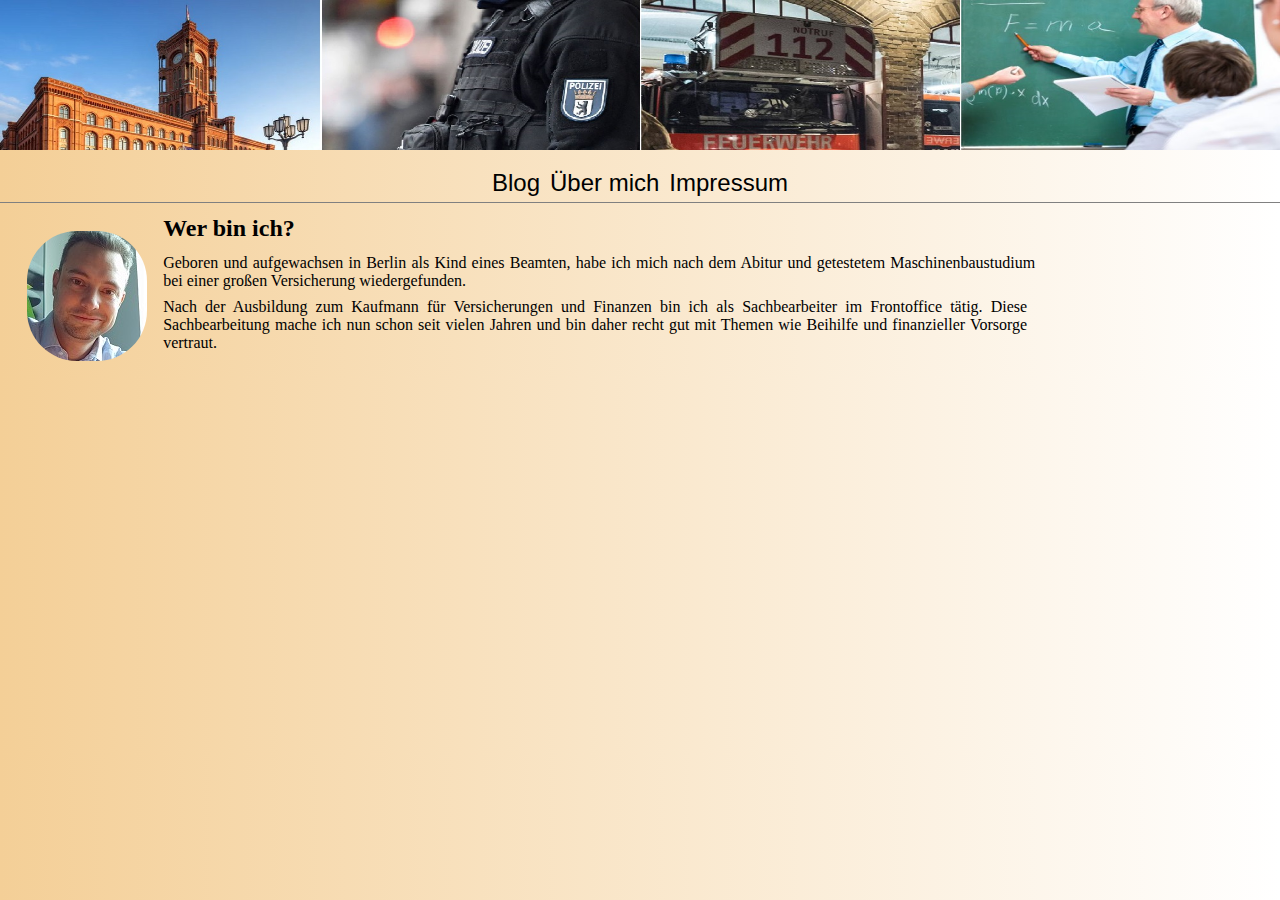
<file: about.html>
<!DOCTYPE html>
<html lang="en">
<head>
    <meta charset="UTF-8">
    <meta http-equiv="X-UA-Compatible" content="IE=edge">
    <meta name="viewport" content="width=device-width, initial-scale=1.0">
    <link rel="stylesheet" href="style.css">
    <title>About</title>
</head>
<body>
    <header>
        
    <img id="big-screen-banner" src="websitebanner.jpg" alt="websitebanner">
            
    <nav>
           <img id="small-screen-banner" src="ava.jpg" alt="websitebanner">
        
           <a href="index.html">Blog</a>
           <a href="about.html">Über mich</a>
           <a href="impressum.html">Impressum</a>
        
    </nav>
</header>

<main>
    
    <article>
        <img src="ava.jpg" alt="Avatar">
        <p>
            <p>
                <h2>Wer bin ich?</h2>
                Geboren und aufgewachsen in Berlin als Kind eines Beamten, habe ich 
                mich nach dem Abitur und getestetem Maschinenbaustudium bei einer großen 
                Versicherung wiedergefunden.
            </p>
            <p>
                Nach der Ausbildung zum Kaufmann für Versicherungen und Finanzen bin ich als Sachbearbeiter im Frontoffice tätig.
                Diese Sachbearbeitung mache ich nun schon seit vielen Jahren und bin daher 
                recht gut mit Themen wie Beihilfe und finanzieller Vorsorge vertraut.
            </p>
            
        </p>    
    </article>
</main>

</body>
</html>
</file>
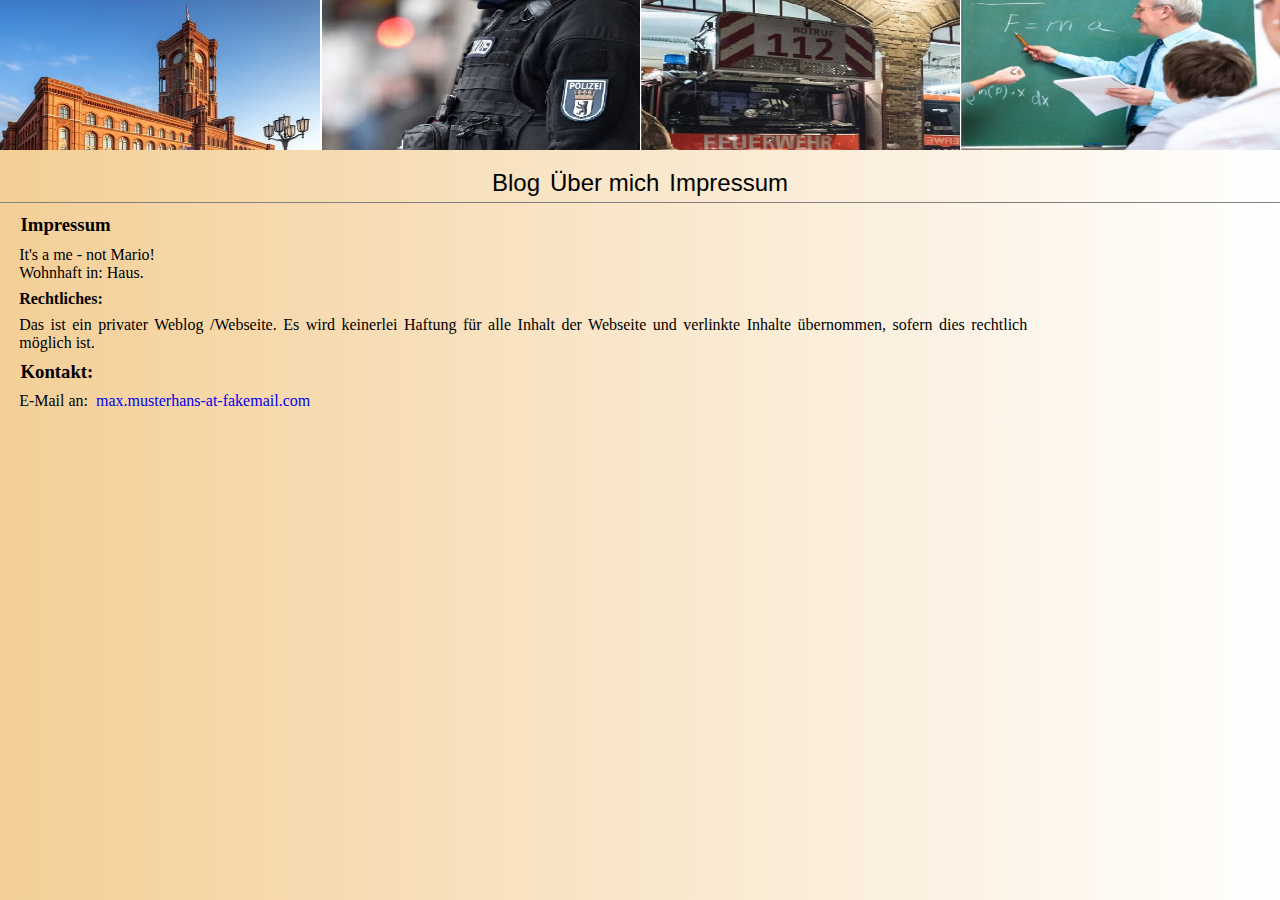
<file: impressum.html>
<!DOCTYPE html>
<html lang="en">
<head>
    <meta charset="UTF-8">
    <meta http-equiv="X-UA-Compatible" content="IE=edge">
    <meta name="viewport" content="width=device-width, initial-scale=1.0">
    <title>Impressum und Recht</title>
    <link rel="stylesheet" href="style.css">
</head>
<body>
    <header>
        
    <img id="big-screen-banner" src="websitebanner.jpg" alt="websitebanner">
            
    <nav>
           <img id="small-screen-banner" src="ava.jpg" alt="websitebanner">
        
           <a href="index.html">Blog</a>
           <a href="about.html">Über mich</a>
           <a href="impressum.html">Impressum</a>
        
    </nav>
</header>
  
    <main>
       
            
        <article>
            <p><!--Inhalt-->
                <h3>Impressum</h3><p>
                It's a me - not Mario! <br>
                Wohnhaft in: Haus.
                
                <h4>Rechtliches:</h4>    
                <p>
                    Das ist ein privater Weblog /Webseite. Es wird keinerlei Haftung 
                    für alle Inhalt der Webseite und verlinkte Inhalte übernommen, sofern 
                    dies rechtlich möglich ist.
                </p>

                <h3>Kontakt:</h3>
                <p>
                E-Mail an:<a href="mailto:max.musterhans@fakemail.com">max.musterhans-at-fakemail.com</a>        
                </p>
            </p>  
            
        </article>
        
            

        
    </main>


</body>
</html>
</file>
<file: style.css>
/* ------------------------Allgemeine Deklarationen-------------------------- */
*{
    margin:0;
    padding:0;
    box-sizing: border-box;
}

body{
    background-image: linear-gradient(to right, #f4cf97, #ffffff);
    font-family:'Times New Roman', Times, serif;
    color: black;
    
    /* font-size: large; */
}
a{
    text-decoration:none;
}
a:hover{
    background-color: #fff;
}
/* ---------------------------------------------------------------
----------------CSS for smaller screen-width----------------------
------------------------------------------------------------------ */
@media only screen and (max-width: 600px)
{
    header{
        border-bottom: 1px solid grey;
    }
    img#big-screen-banner{
        display: none;
    }
    img#small-screen-banner{
        float:left;
        height: 1.5em;
        padding: 5px;
        border-radius: 50%;
    }
    header nav{
        padding-top:10px;
        display:flex;
        justify-content: center;
        
        font-size: 1.5em;    
        font-family:Impact, Haettenschweiler, 'Arial Narrow Bold', sans-serif;
    }
    
    nav a{
        padding: 5px;
        text-decoration: none;
        color: black;
    }
    nav a:hover{
        cursor:pointer;
        background-color:#ffffff;
    }
    nav a:active{
        background-color: #f4cf97;       
    }
    

    main>* {
        margin:0.7em;
        text-align: center;
    }
    /* Artikelsektion scrollbar machen */
    .blogsection{
        max-height: 600px;
        width: 98%;
        /* border: 2px inset #f4cf97; */
        margin: auto;
        overflow-y: auto;
        overflow-x:hidden;
    
        }
        /* div-klasse um <articel> und <aside> nebeneinander zu positionieren */
        .artikel{
            display:flex;
            /* justify-content: space-between; */
            /* border: 1px solid YELLOW; */
            flex-wrap: wrap;
            border-top: 2px solid grey;
            margin-top: 3em;
            justify-content: center;
            }
        article{
            /* width: 80%; */
            /* border: 1px solid red; */
            text-align: justify;
        }
        article * {
            /* padding: 5px; */
            margin: 0.5em;
            /* list-style: none; */
        }
        article img{
            float: left;
            margin: 1em;
            height: 4em;
            border-radius:50px;
        }
    
        aside{
            /* width: 20%; */
            /* border: 1px solid aqua; */
            border: 1px dotted grey;
            /* padding: 1em;    */
            /* text-align: center; */
        }
        aside *{
            margin: 1em;
        }
        aside img{
            width: 100%;
            margin:0%;
            /* padding:0%; */
        }
        

}
/* -------------------------------------------------------------
------------------CSS for bigger screen-width-------------------
---------------------------------------------------------------- */
@media only screen and (min-width: 601px)
{

    /* --------------------------Navigation / Webseitenbanner /Header------------------------- */
    /* ------Banner-Bild--------- */

    img#big-screen-banner{
        height: 150px;
        width: 100%;
        /* display: none; */
    }
    img#small-screen-banner{
        display:none;
    }
    /* ------------Navigation------------ */
    header nav{
        padding-top:10px;
        display:flex;
        justify-content: center;
        border-bottom: 1px solid grey;
        font-size: 1.5em;    
        font-family:Impact, Haettenschweiler, 'Arial Narrow Bold', sans-serif;
    }
    /* header nav ul{
        display: flex;
        justify-content: center;    
        flex-direction: row;
        
        list-style-type: none;
        font-size: 1.5em;
        width: 400px;
        padding:0.4em;
        border: 1px solid blue;
    } */
    /* header li{
        
        border: 1px solid red;
        padding: 0.5em;
    } */
    nav a{
        padding: 5px;
        
        text-decoration: none;
        color: black;
        
    }
    nav a:hover{
        cursor:pointer;
        background-color:#ffffff;
        /* text-decoration: underline; */
        /* border-top: 1px solid grey; */
    }
    nav a:active{
        background-color: #f4cf97;
        
    }

    /* --------------------Hier beginnt der Hauptteil/Inhaltsteil---------------------------------- */

    main>* {
        margin:0.7em;
        text-align: center;
    }
    /* Artikelsektion scrollbar machen */
    .blogsection{
    max-height: 600px;
    width: 80%;
    /* border: 2px inset #f4cf97; */
    margin: auto;
    overflow-y: auto;
    overflow-x:hidden;

    }
    /* div-klasse um <articel> und <aside> nebeneinander zu positionieren */
    .artikel{
        display:flex;
        /* justify-content: space-between; */
        /* border: 1px solid YELLOW; */
        flex-wrap: wrap;
        border-top: 1px dotted grey;
        margin-top: 3em;
        
        }
    article{
        width: 80%;
        /* border: 1px solid red; */
        text-align: justify;
    }
    article * {
        /* padding: 5px; */
        margin: 0.5em;
        /* list-style: none; */
    }
    article img{
        float: left;
        margin: 1em;
        border-radius:50px;
    }

    aside{
        width: 20%;
        /* border: 1px solid aqua; */
        border-left: 1px dotted grey;
        /* padding: 1em;    */
        /* text-align: justify; */
        
    }
    aside *{
        margin: 1em;
    }
    aside img{
        width: 100%;
        margin:0%;
        /* padding:0%; */
    }
}
</file>
